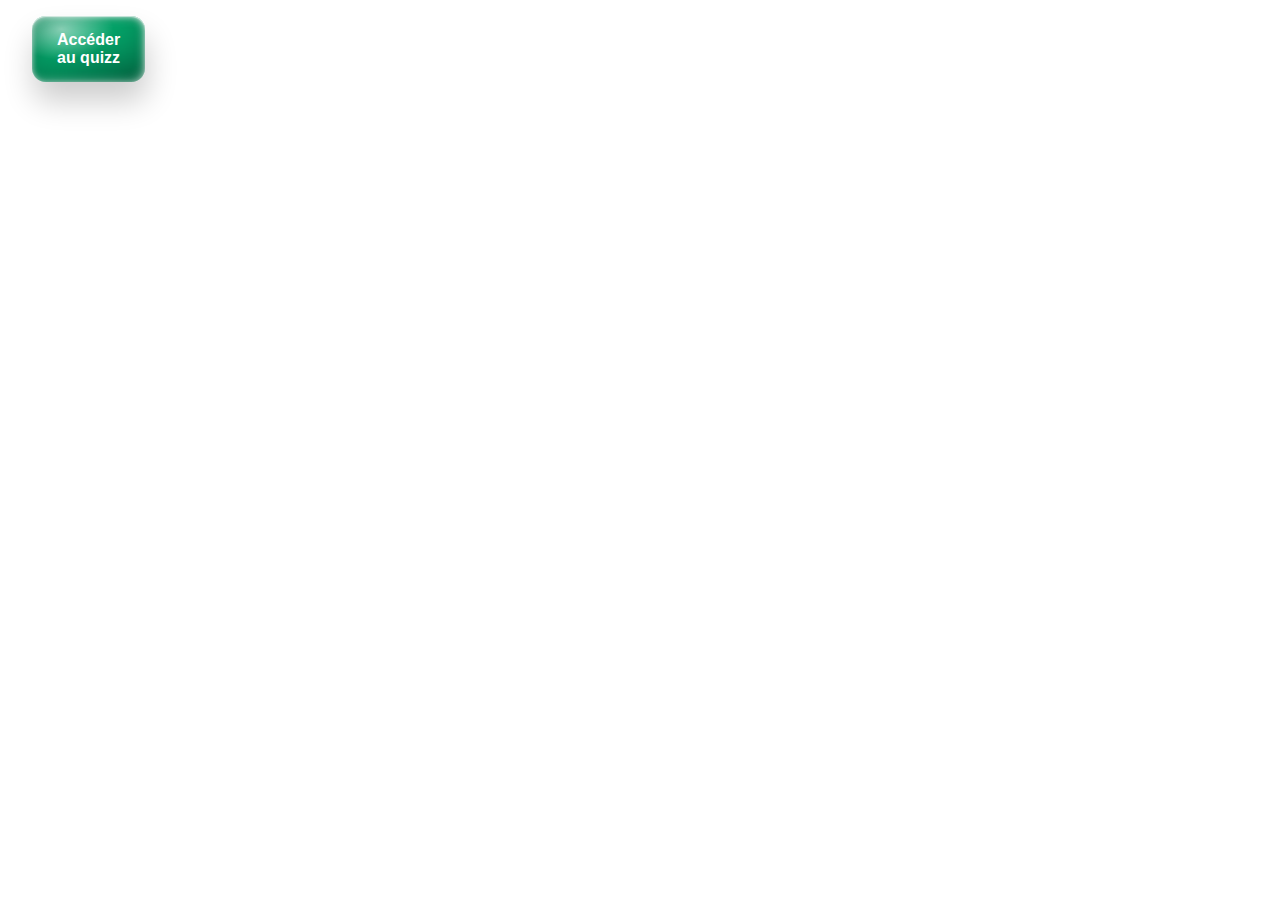
<file: stats.html>
<!DOCTYPE html>
<html lang="en">

<head>
  <meta charset="UTF-8">
  <meta http-equiv="X-UA-Compatible" content="IE=edge">
  <meta name="viewport" content="width=device-width, initial-scale=1.0">
  <title>Dashboard de Iot</title>
  <link rel="manifest" href="manifest.json">
  <link rel="stylesheet" href="/style.css">
  <!-- <script src="https://unpkg.com/vue@3/dist/vue.global.js"></script> -->
  <script src="https://cdnjs.cloudflare.com/ajax/libs/vue/3.2.41/vue.global.min.js"></script>
  <script src="https://cdn.jsdelivr.net/npm/chart.js@3.9.1/dist/chart.min.js"></script>

</head>

<body>
  <main id="app">
    <a href="/quizz.html" class="quizz-button button-91">Accéder au quizz</a>
    <canvas id="chart" ref="chart" width="400" height="400"></canvas>
  </main>
  <script src="js/app.js"></script>

  <script>
    // Vue
    const { createApp } = Vue
    createApp({
      data: () => ({
        dataChart: [],
      }),
      methods: {
        getStats: function () {
          const dtch = JSON.parse(localStorage.getItem('score'));
          //count number of occurence by number
          const count = dtch.reduce((acc, curr) => {
            if (typeof acc[curr] == 'undefined') {
              acc[curr] = 1;
            } else {
              acc[curr] += 1;
            }
            return acc;
          }, {});


          for (let i = 0; i < 5; i++) {
            if (typeof count[i] == 'undefined') {
              count[i] = 0;
            }
          }

          const arr = Object.keys(count).map((key) => {
            return count[key];
          });

          const arr2 = arr.reverse();
          console.log(arr);

          this.dataChart = arr2;
        }
      },
      mounted() {
        this.infos = JSON.parse(localStorage.getItem('infos'))
        this.getStats();

        const ctx = this.$refs.chart.getContext('2d');
        const myChart = new Chart(ctx, {
          type: 'bar',
          data: {
            labels: ['5/5', '4/5', '3/5', '2/5', '1/5'],
            datasets: [{
              label: 'Statistiques du quizz',
              data: this.dataChart,
              backgroundColor: [
                'rgba(255, 99, 132, 0.2)',
                'rgba(54, 162, 235, 0.2)',
                'rgba(255, 206, 86, 0.2)',
                'rgba(75, 192, 192, 0.2)',
                'rgba(153, 102, 255, 0.2)',
                'rgba(255, 159, 64, 0.2)'
              ],
              borderColor: [
                'rgba(255, 99, 132, 1)',
                'rgba(54, 162, 235, 1)',
                'rgba(255, 206, 86, 1)',
                'rgba(75, 192, 192, 1)',
                'rgba(153, 102, 255, 1)',
                'rgba(255, 159, 64, 1)'
              ],
              borderWidth: 1
            }]
          },
          options: {
            scales: {
              y: {
                beginAtZero: true
              }
            }
          }
        });

      }
    }).mount('#app')
  </script>
</body>

</html>
</file>
<file: style.css>
:root {
    --main-font: #000;
    --bg-color: #FFF;
    --accent-color: #04AA6D;
}

* {
    box-sizing: border-box;
    margin: 0;
    padding: 0;
}

html,body {
    scroll-behavior: smooth;
    width: 100%;
    height: 100%;
}

body {
    background-color: var(--bg-color);
    color: var(--main-font);
    font-family: sans-serif;
}

a {
    text-decoration: none;
    color: var(--main-font);
}

/* Map style */
#map {
  width: 100%;
  height: 30vh;
}


/* table style */
#robots {
    font-family: Arial, Helvetica, sans-serif;
    border-collapse: collapse;
    width: 100%;
  }
  
  #robots td, #robots th {
    border: 1px solid #ddd;
    padding: 8px;
  }
  
  #robots tr:nth-child(even){background-color: #f2f2f2;}
  
  #robots tr:hover {background-color: #ddd;}
  
  #robots th {
    padding-top: 12px;
    padding-bottom: 12px;
    text-align: left;
    background-color: #04AA6D;
    color: white;
  }

  #add,
  .edit,
  .delete,
  .popup-submit {
    border: 0;
    padding: .5rem;
    margin-right: 1rem;
    cursor: pointer;
  }
  .popup-submit,
  #add {
    background-color: #04AA6D;
    margin: 1rem;
    padding: 0.5rem;
    color: white;
  }
  .edit {
    background-color: #1de39a;
  }
  .delete {
    background-color: #ffa3a3;
  }

  .popup {
    background-color: rgb(241, 241, 241);
    position: absolute;
    top: 0;
    left: 0;
    right: 0;
    bottom: 0;
    max-width: 40rem;
    max-height: 20rem;
    margin: auto;
    padding: 2rem;
    display: flex;
    flex-direction: column;
  }
  .popup > * {
    margin-bottom: 1rem;
  }
  .popup-title {
    font-size: 1.4rem;
    font-weight: bold;
  }
  .popup-input {
    border: 0;
    background-color: rgb(221, 221, 221);
    height: 2rem;
    padding: 0 1rem;
  }

  .popup-coords {
    display: flex;
  }

  .popup-coords > div {
    margin-bottom: 2rem;
    margin-right: 1rem;
  }


  @media (max-width: 500px) {
    #robots th {
      font-size: 0.8rem;
    }
    #robots td {
      font-size: 0.8rem;
    }
    tr > td:nth-child(3) {
      white-space: nowrap;
    }
    .edit,
    .delete {
      margin-bottom: 0.5rem;
    }
  }


  /* Quizz */
  .quizz-container {
    display: flex;
    flex-direction: column;
    align-items: center;
    justify-content: center;
    padding-top: 2rem;
    margin: 2rem;
  }

  .question {
    font-size: 1.5rem;
    font-weight: bold;
    margin-bottom: 1rem;
  }
  .answer-container {
    display: grid;
    grid-template-columns: 1fr 1fr;
  }

  .answer {
    margin: 1rem;
    background-color: #ababab;
    color: white;
    padding: 1rem;
    display: flex;
    justify-content: center;
    align-items: center;
    font-weight: bold;
    cursor: pointer;
    transition: .12s ease-in;
    font-size: 0.8rem;
  }

  .answer:active {
    background-color: var(--accent-color);
  }
  .answer:hover {
    transform: scale(0.95);
  }

  .answer-submit {
    margin-top: 1rem;
    background-color: var(--accent-color);
    border: 0;
    color: white;
    padding: 1rem 4rem;
    display: flex;
    justify-content: center;
    align-items: center;
    font-weight: bold;
    cursor: pointer;
    transition: .12s ease-in;
    font-weight: bold;
  }

  .submit-question {
    background-color: #ddd;
  }
  .select {
    background-color: var(--accent-color);
  }


/* CSS */
.button-91 {
  color: #fff;
  padding: 15px 25px;
  background-color: var(--accent-color);
  background-image: radial-gradient(93% 87% at 87% 89%, rgba(0, 0, 0, 0.23) 0%, transparent 86.18%), radial-gradient(66% 66% at 26% 20%, rgba(255, 255, 255, 0.55) 0%, rgba(255, 255, 255, 0) 69.79%, rgba(255, 255, 255, 0) 100%);
  box-shadow: inset -3px -3px 9px rgba(255, 255, 255, 0.25), inset 0px 3px 9px rgba(255, 255, 255, 0.3), inset 0px 1px 1px rgba(255, 255, 255, 0.6), inset 0px -8px 36px rgba(0, 0, 0, 0.3), inset 0px 1px 5px rgba(255, 255, 255, 0.6), 2px 19px 31px rgba(0, 0, 0, 0.2);
  border-radius: 14px;
  font-weight: bold;
  font-size: 16px;

  border: 0;

  user-select: none;
  -webkit-user-select: none;
  touch-action: manipulation;

  cursor: pointer;
  display: flex;
  width: min-content;
  margin: 1rem 2rem;
}

#chart {
  width: 100%;
  height: 100%;
  max-height: 60vh;
  max-width: 600px;
}
</file>
